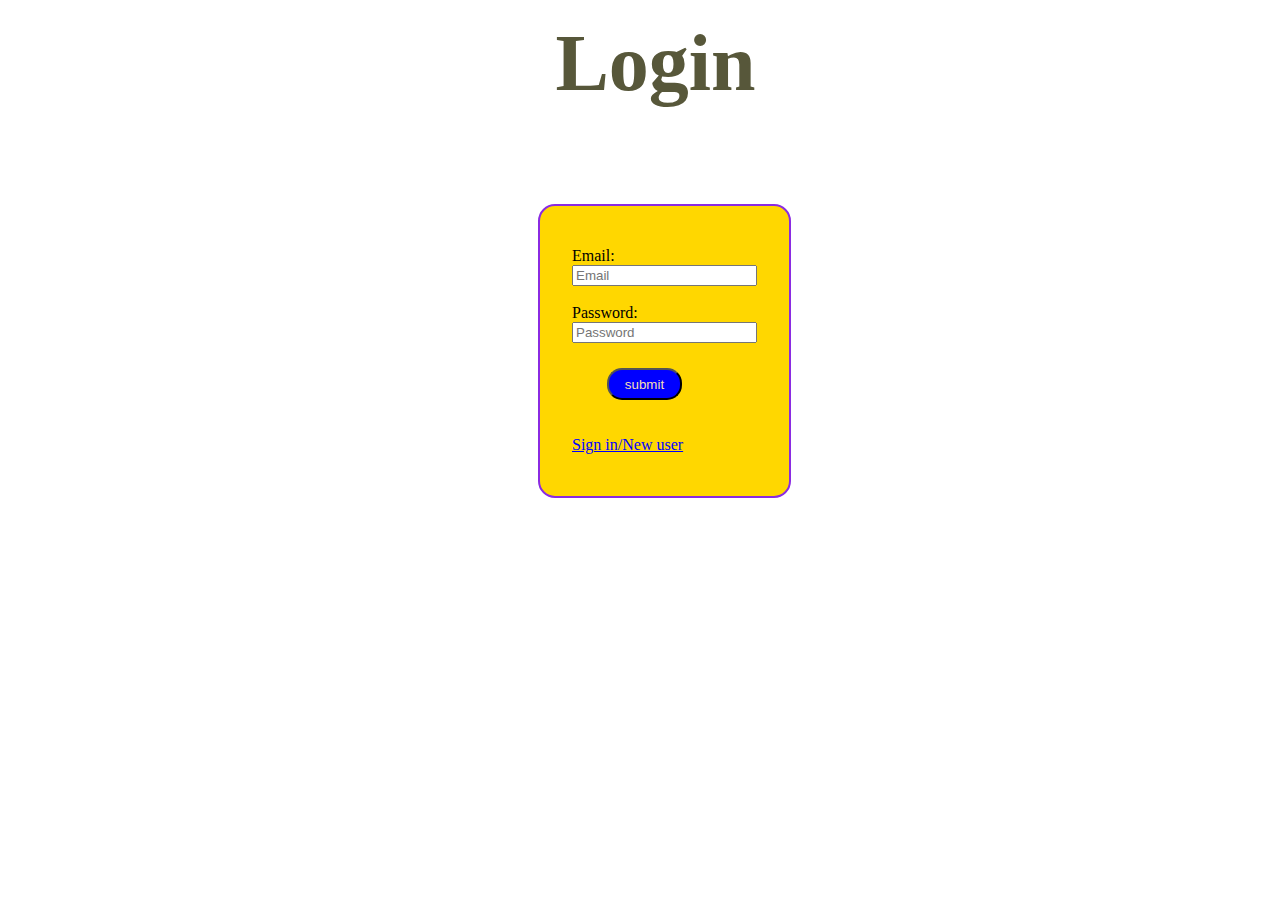
<file: index.html>
<!DOCTYPE html>
<html lang="en">
<head>
    <meta charset="UTF-8">
    <meta name="viewport" content="width=device-width, initial-scale=1.0">
    <title>Login_page</title>
    <link rel="stylesheet" href="style.css">
</head>
<body>
    <h1>Login</h1>
    <div class="container">
        
    <form action="login.php" method="post">
        <label for="text">Email:</label><br>
         <input type="text" name="email" placeholder="Email" ><br><br>
         <label for="text">Password:</label><br>
         <input type="password"  name="password" placeholder="Password"><br><br>
        <input type="submit"name="submit" value="submit" class="butten"><br><br><br>
        <a href="sign.html" class="sign">Sign in/New user</a>
    </form>
   
</div>
</body>
</html>
</file>
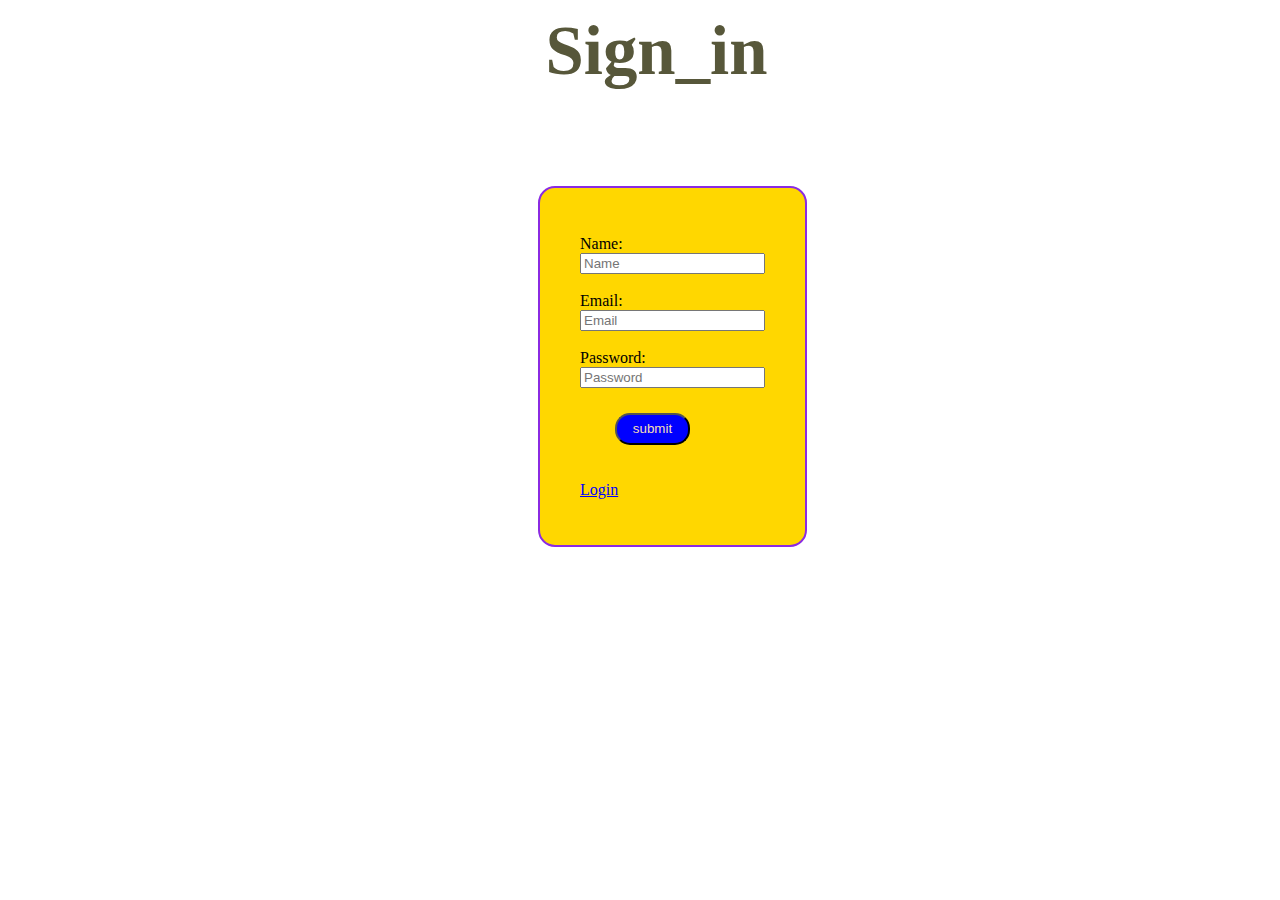
<file: sign.html>
<!DOCTYPE html>
<html lang="en">
<head>
    <meta charset="UTF-8">
    <meta name="viewport" content="width=device-width, initial-scale=1.0">
    <title>Sign_page</title>
    <link rel="stylesheet" href="style.css">
</head>
<body>
    <h1 class="heading">Sign_in</h1>
    <div class="contain">
    <form action="sign.php" method="post">
        <label for="text"> Name:</label><br>
        <input type="text" name="name" placeholder="Name"><br><br>
        <label for="text">Email:</label><br>
         <input type="text" name="email" placeholder="Email" ><br><br>
         <label for="text">Password:</label><br>
         <input type="password"  name="password" placeholder="Password"><br><br>
        <input type="submit"name="submit" value="submit" class="butten"><br><br><br>
        <a href="index.html" class="sign">Login</a>
    </form>
    </div>
    
</body>
</html>
</file>
<file: style.css>
h1{
    height: 20px;
    width: 25px;
    display: flex;
    justify-content: center;
    align-items: center;
    margin-left: 635px;
    color: rgb(87, 87, 58);
    font-size:500%;
}
.container{
    height: 290px;
    width: 249px;
    border: 2px solid blueviolet;
    background: gold;
    display: flex;
    justify-content: center;
    align-items: center;
    margin-left: 530px;
    margin-top: 130px;
    border-radius:17px ;
    box-shadow:20px;
}
.butten{
    margin-left: 35px;
    margin-top: 7px;
    border-radius: 15px;
    width: 75px;
  color: wheat;
  background-color: blue;
  cursor: pointer;
  height: 32px;
}
.sign{
    color: blue;
}

.heading{
    
        height: 10px;
        width: 27px;
        display: flex;
        justify-content: center;
        align-items: center;
        margin-left: 635px;
        color: rgb(87, 87, 58);
        font-size:430%;
    
       
}
.contain{
    height: 357px;
    width: 265px;
    border: 2px solid blueviolet;
    background: gold;
    display: flex;
    justify-content: center;
    align-items: center;
    margin-left: 530px;
    margin-top: 130px;
    border-radius:17px ;
    box-shadow:20px;
}
</file>
